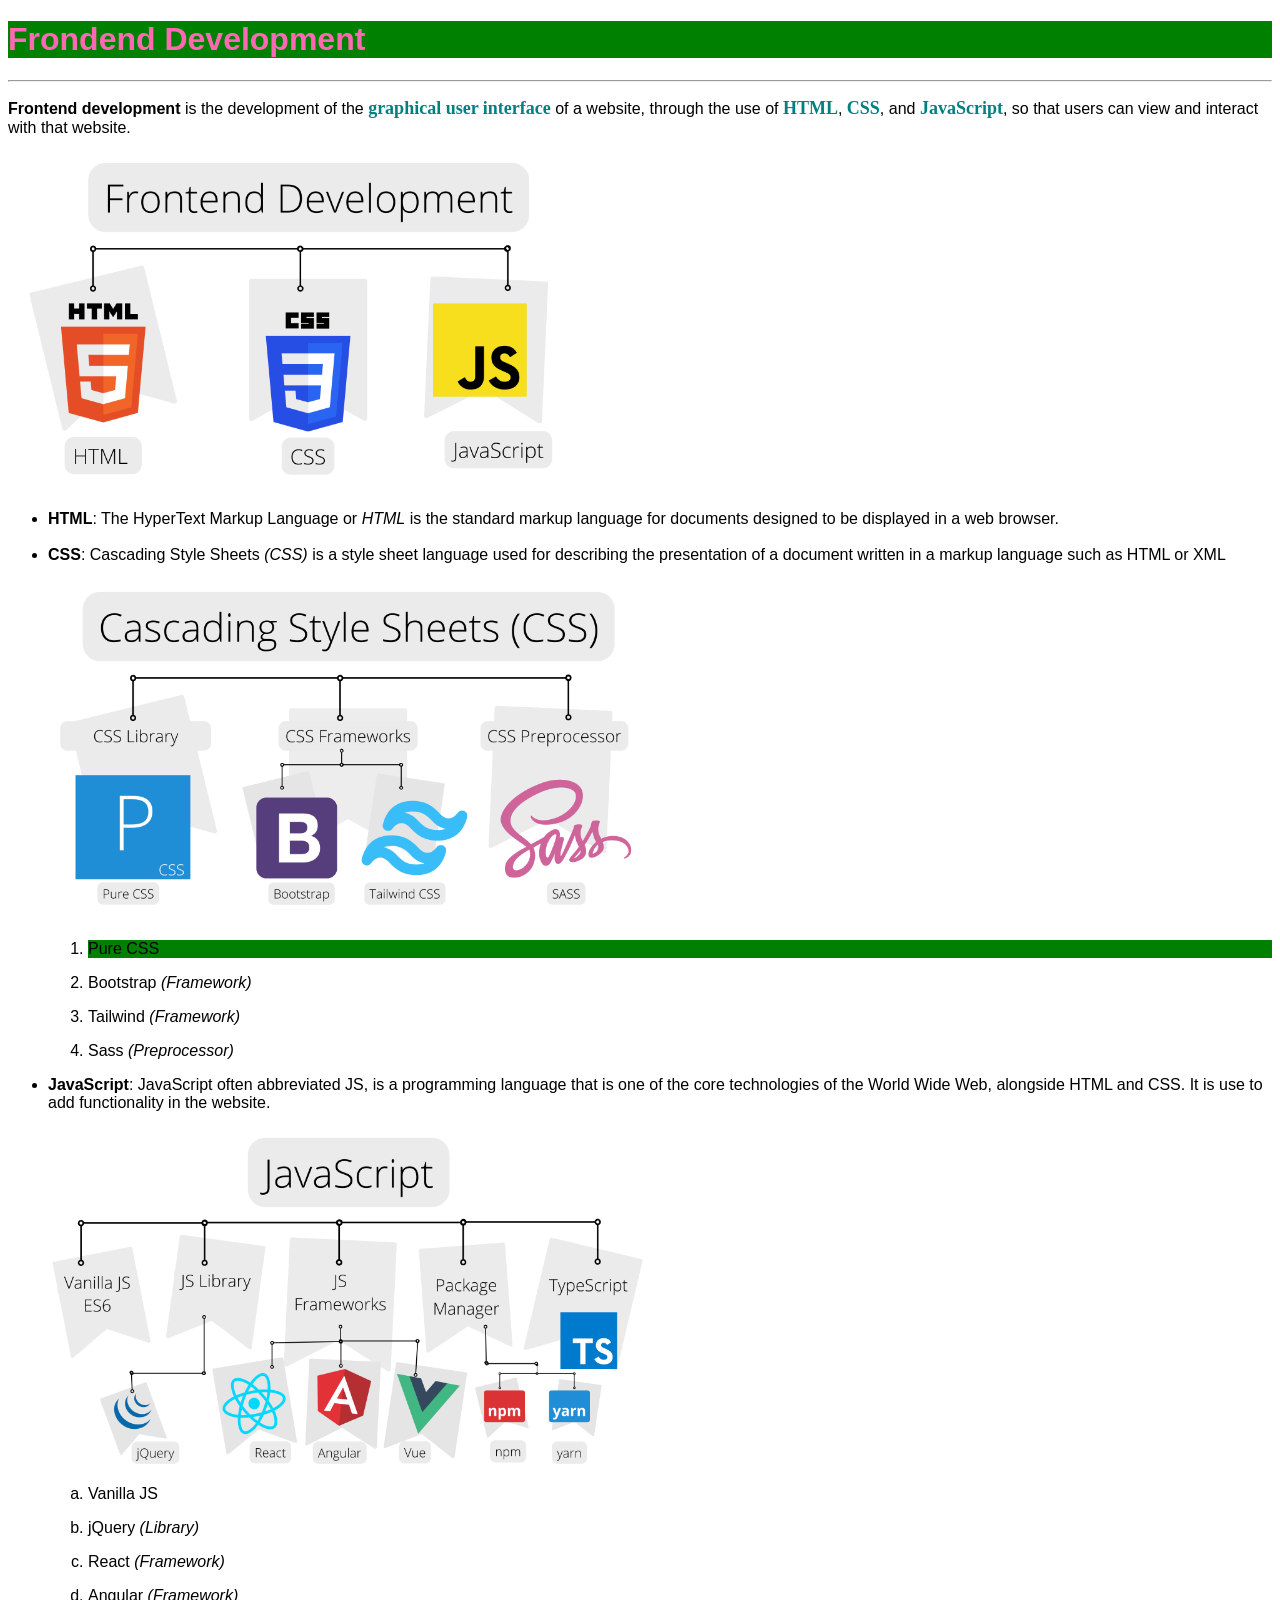
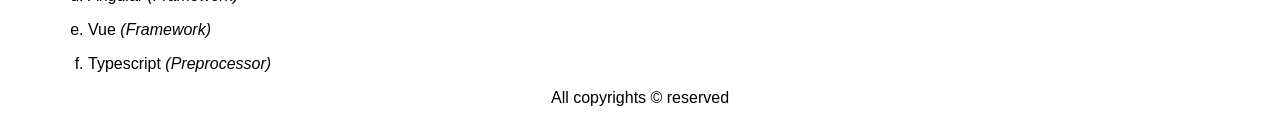
<file: 51_document_object_model/index.html>
<!DOCTYPE html>
<html lang="en">
  <head>
    <meta charset="UTF-8" />
    <meta http-equiv="X-UA-Compatible" content="IE=edge" />
    <meta name="viewport" content="width=device-width, initial-scale=1.0" />
    <title>Frontend Roadmap</title>
    <link rel="stylesheet" href="style.css">
    <script src="script.js" defer></script>
  </head>
  <body style="font-family: sans-serif">
    <h1  class="css-image">Frondend Development</h1>
    <h2>Heading 2</h2>
    <hr />
    <p>
      <b>Frontend development</b> is the development of the
      <a class="my-link"
        href="https://en.wikipedia.org/wiki/Graphical_user_interface"
        target="_blank"
        title="Graphical user interface"
        >graphical user interface</a
      >
      of a website, through the use of
      <a class="my-link" target="_blank" href="https://en.wikipedia.org/wiki/HTML">HTML</a>,
      <a class="my-link" target="_blank" href="https://en.wikipedia.org/wiki/CSS">CSS</a>, and
      <a class="my-link" target="_blank" href="https://en.wikipedia.org/wiki/JavaScript"
        >JavaScript</a
      >, so that users can view and interact with that website.
    </p>
    <img
      src="images/html-css-javascript.png"
      alt="html-css-javascript"
      style="width: 100%; max-width: 600px"
      title="Frontend Roadmap"
    />

    <ul>
      <li>
        <b>HTML</b>: The HyperText Markup Language or <i>HTML</i> is the
        standard markup language for documents designed to be displayed in a web
        browser.
      </li>
      <br />
      <li>
        <b>CSS</b>: Cascading Style Sheets <i>(CSS)</i> is a style sheet
        language used for describing the presentation of a document written in a
        markup language such as HTML or XML
        <br />
        <br />
        <img
          src="images/css.png"
          alt="css roadmap"
          style="width: 100%; max-width: 600px"
          class="css-image"
          id="css-image"
        />
        <ol>
          <li style="background-color: green"><p>Pure CSS</p></li>
          <li>
            <p>Bootstrap <i>(Framework)</i></p>
          </li>
          <li>
            <p>Tailwind <i>(Framework)</i></p>
          </li>
          <li>
            <p>Sass <i>(Preprocessor)</i></p>
          </li>
        </ol>
      </li>
      <li>
        <p>
          <b>JavaScript</b>: JavaScript often abbreviated JS, is a programming
          language that is one of the core technologies of the World Wide Web,
          alongside HTML and CSS. It is use to add functionality in the website.
        </p>
        <img
          src="images/image.png"
          alt="javascript roadmap"
          style="width: 100%; max-width: 600px"
        />

        <ol type="a">
          <li><p>Vanilla JS</p></li>
          <li>
            <p>jQuery <i>(Library)</i></p>
          </li>
          <li>
            <p>React <i>(Framework)</i></p>
          </li>
          <li>
            <p>Angular <i>(Framework)</i></p>
          </li>
          <li>
            <p>Vue <i>(Framework)</i></p>
          </li>
          <li>
            <p>Typescript <i>(Preprocessor)</i></p>
          </li>
        </ol>
      </li>
    </ul>

    <p style="text-align: center">All copyrights &copy; reserved</p>
  </body>
</html>
</file>
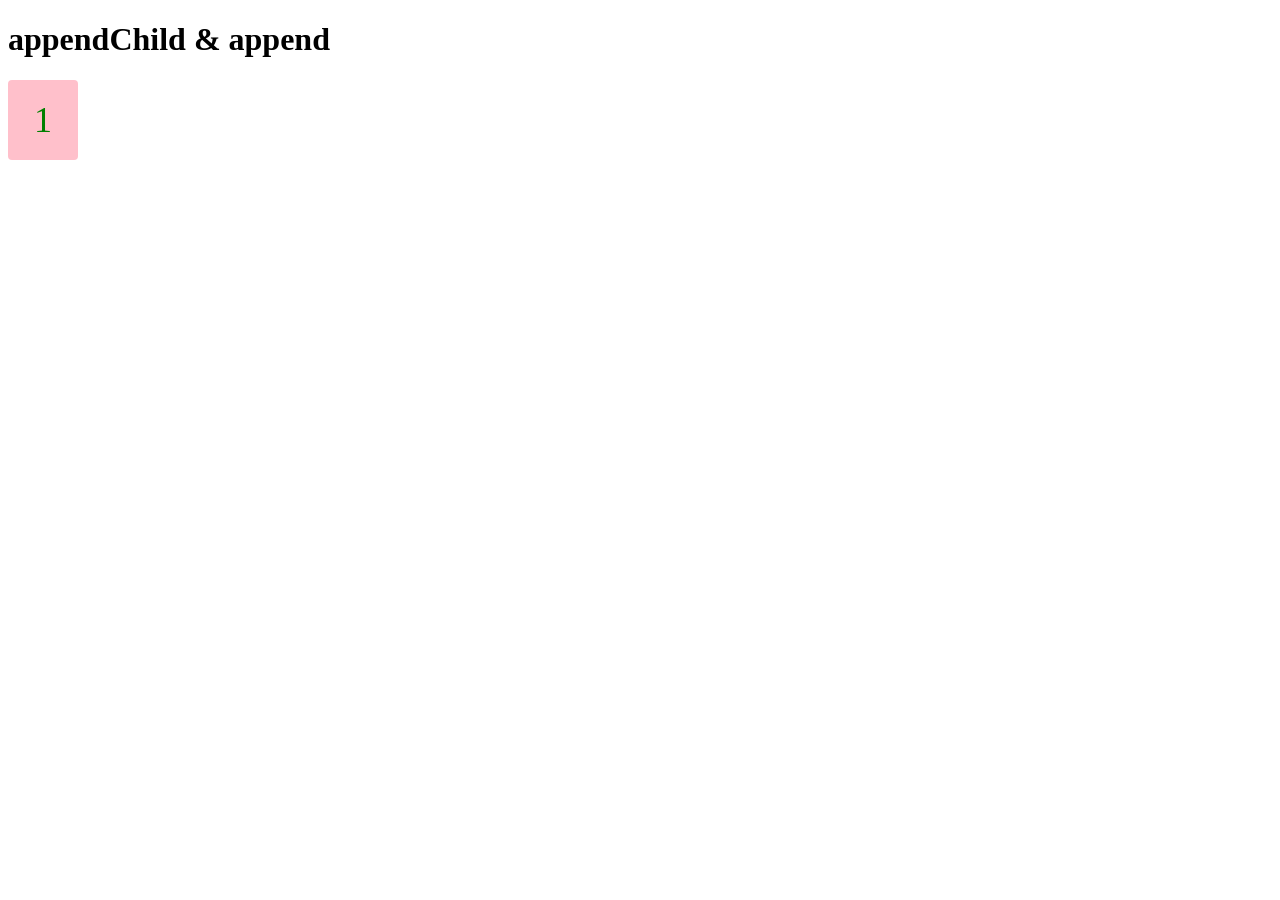
<file: 58-append-child-and-append/index.html>
<!DOCTYPE html>
<html lang="en">
  <head>
    <meta charset="UTF-8" />
    <meta http-equiv="X-UA-Compatible" content="IE=edge" />
    <meta name="viewport" content="width=device-width, initial-scale=1.0" />
    <title>appendChild & append</title>
    <link rel="stylesheet" href="style.css">
    <script src="script.js" defer></script>
  </head>
  <body style="font-family: cursive;">
    <h1>appendChild & append</h1>
    <div class="container">
      <div class="card">1</div>
    </div>
  </body>
</html>
</file>
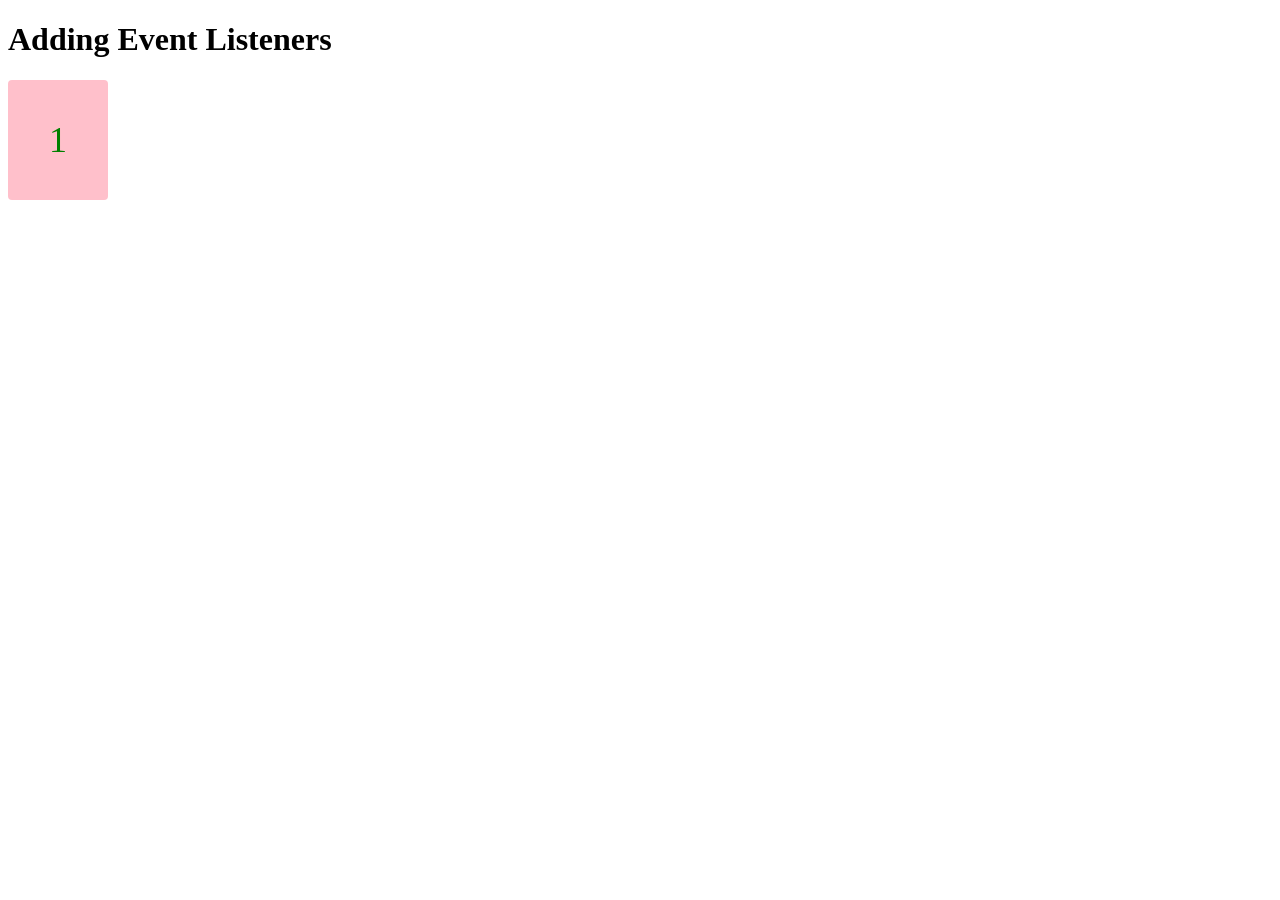
<file: 61-adding-event-listeners/index.html>
<!DOCTYPE html>
<html lang="en">
  <head>
    <meta charset="UTF-8" />
    <meta http-equiv="X-UA-Compatible" content="IE=edge" />
    <meta name="viewport" content="width=device-width, initial-scale=1.0" />
    <title>Adding Event Listeners</title>
    <link rel="stylesheet" href="style.css">
    <script src="script.js" defer></script>
  </head>
  <body style="font-family: cursive;">
    <h1>Adding Event Listeners</h1>
    <div class="container">
      <div class="card">1</div>
    </div>
  </body>
</html>
</file>
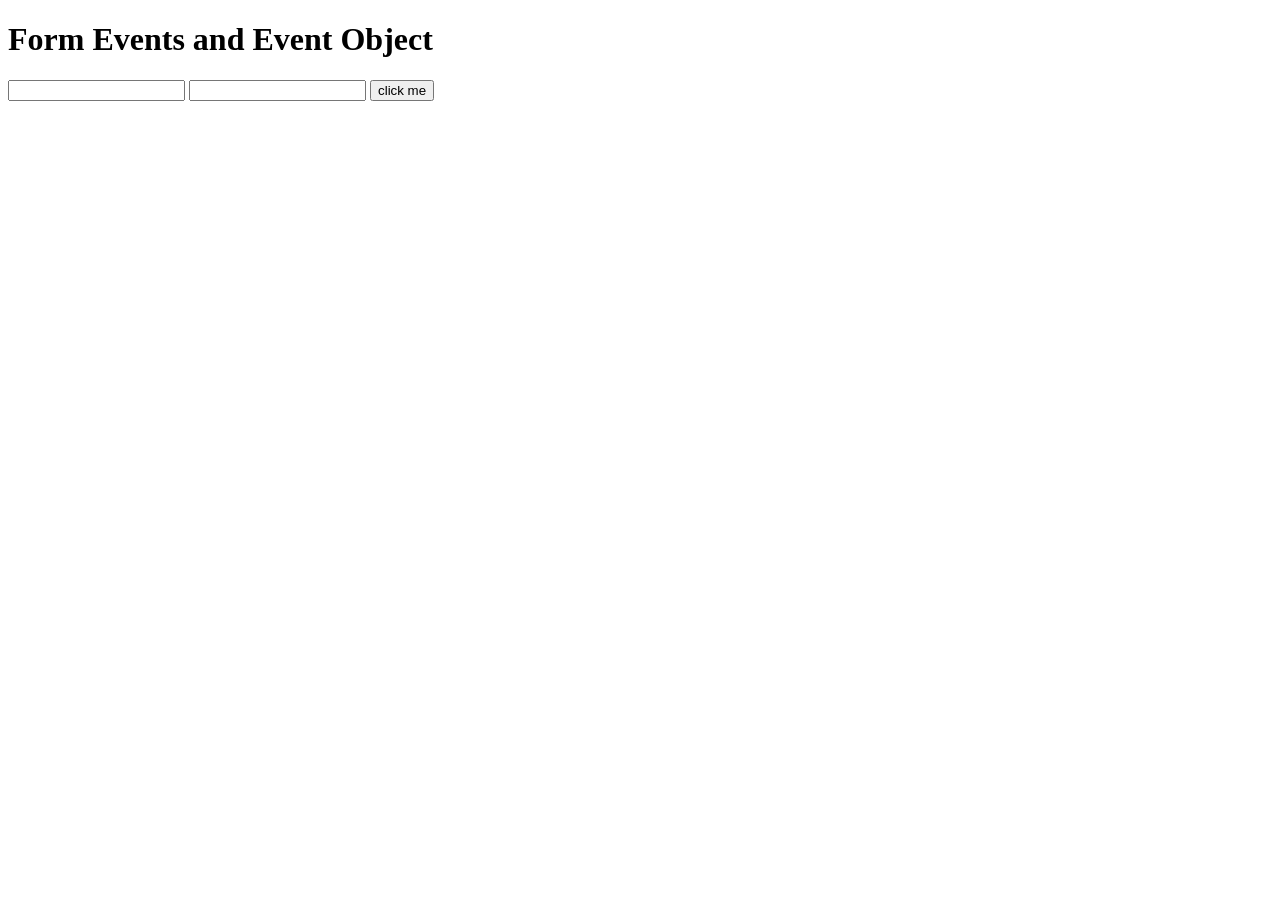
<file: 62-form-events-and-event-object/index.html>
<!DOCTYPE html>
<html lang="en">
  <head>
    <meta charset="UTF-8" />
    <meta http-equiv="X-UA-Compatible" content="IE=edge" />
    <meta name="viewport" content="width=device-width, initial-scale=1.0" />
    <title>Form Events and Event Object</title>
    <script src="script.js" defer></script>
  </head>
  <body style="font-family: cursive">
    <h1>Form Events and Event Object</h1>
    <form action="/search">
      <input type="text" id="username" name ="username"/>
      <input type="email" id="email" name ="username"/>
      <button type="submit">click me</button>
    </form>
  </body>
</html>
</file>
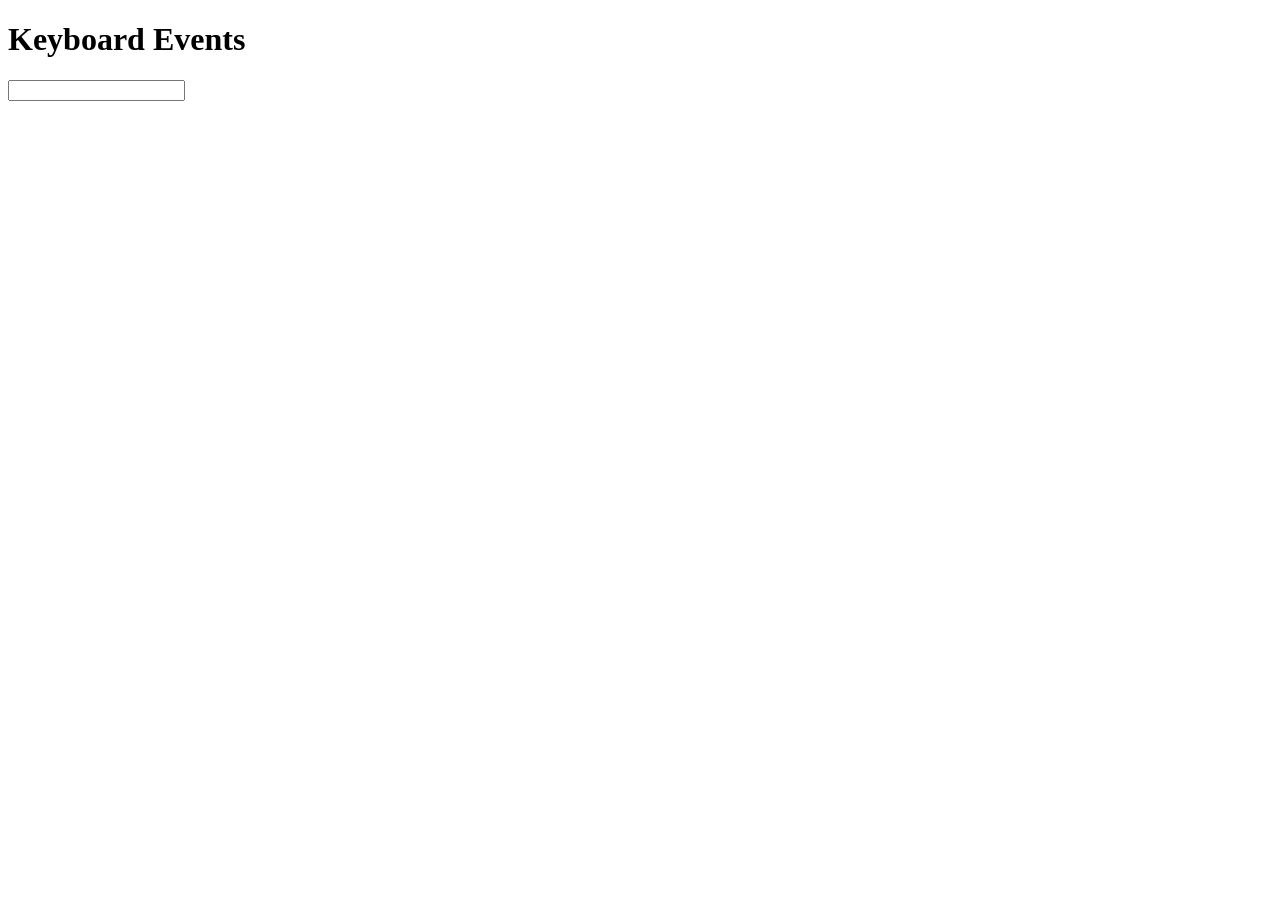
<file: 63-keyboard-event/index.html>
<!DOCTYPE html>
<html lang="en">
  <head>
    <meta charset="UTF-8" />
    <meta http-equiv="X-UA-Compatible" content="IE=edge" />
    <meta name="viewport" content="width=device-width, initial-scale=1.0" />
    <title>Keyboard Events</title>
    <script src="script.js" defer></script>
  </head>
  <body style="font-family: cursive">
    <h1>Keyboard Events</h1>
    <input type="text">
  </body>
</html>
</file>
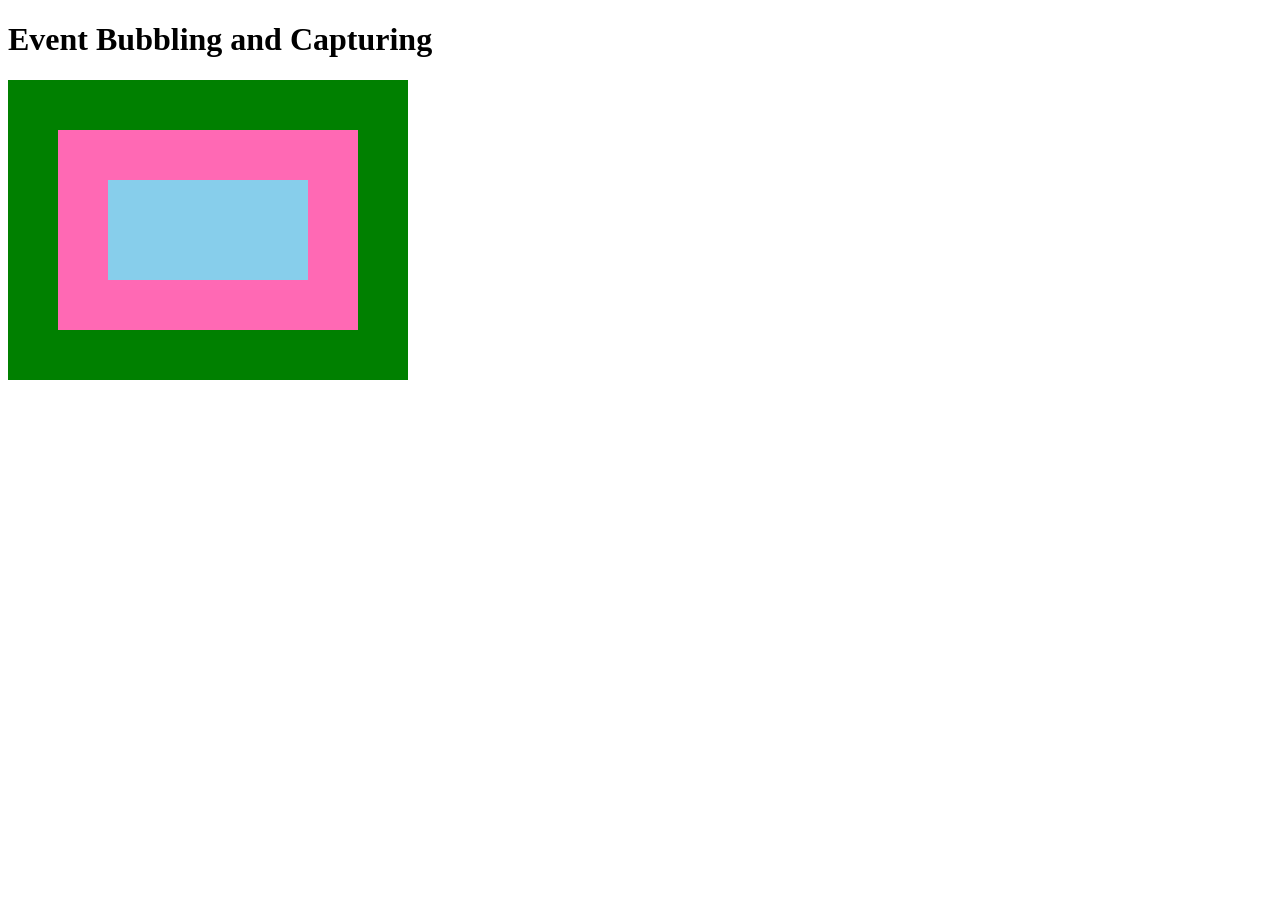
<file: 65-event-bubbling-and-capturing/index.html>
<!DOCTYPE html>
<html lang="en">
  <head>
    <meta charset="UTF-8" />
    <meta http-equiv="X-UA-Compatible" content="IE=edge" />
    <meta name="viewport" content="width=device-width, initial-scale=1.0" />
    <title>Event Bubbling and Capturing</title>
    <link rel="stylesheet" href="style.css" />
    <script src="script.js" defer></script>
  </head>
  <body style="font-family: cursive">
    <h1>Event Bubbling and Capturing</h1>

    <div class="green">
      <div class="pink">
        <div class="blue"></div>
      </div>
    </div>
  </body>
</html>
</file>
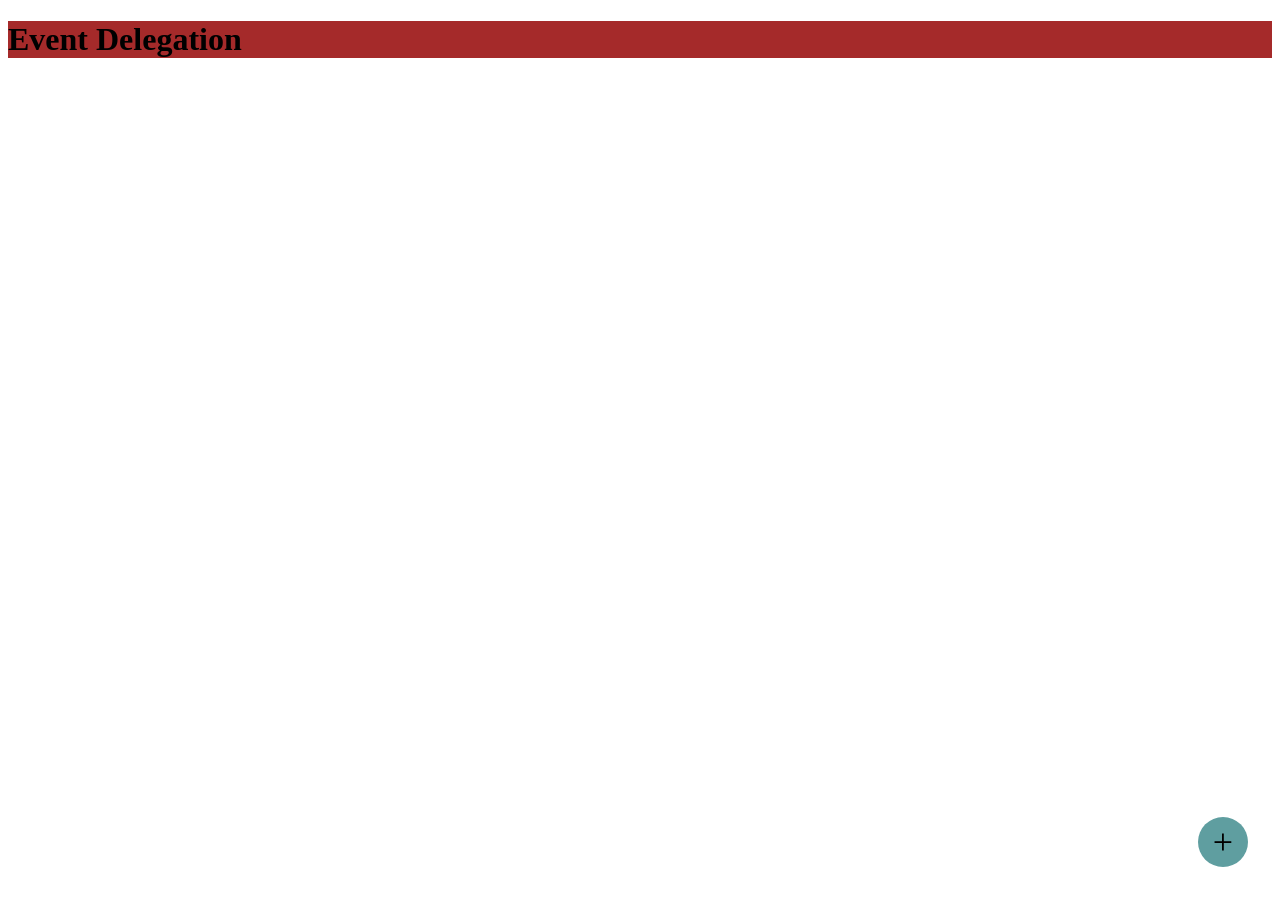
<file: 67-event-delegation/index.html>
<!DOCTYPE html>
<html lang="en">
  <head>
    <meta charset="UTF-8" />
    <meta http-equiv="X-UA-Compatible" content="IE=edge" />
    <meta name="viewport" content="width=device-width, initial-scale=1.0" />
    <title>Event Delegation</title>
    <link rel="stylesheet" href="style.css">
    <script src="script.js" defer></script>
  </head>
  <body style="font-family: cursive;">
    <h1>Event Delegation</h1>
    <div class="container">
      <div class="card add-card" title="Add New Card">+</div>
    </div>
  </body>
</html>
</file>
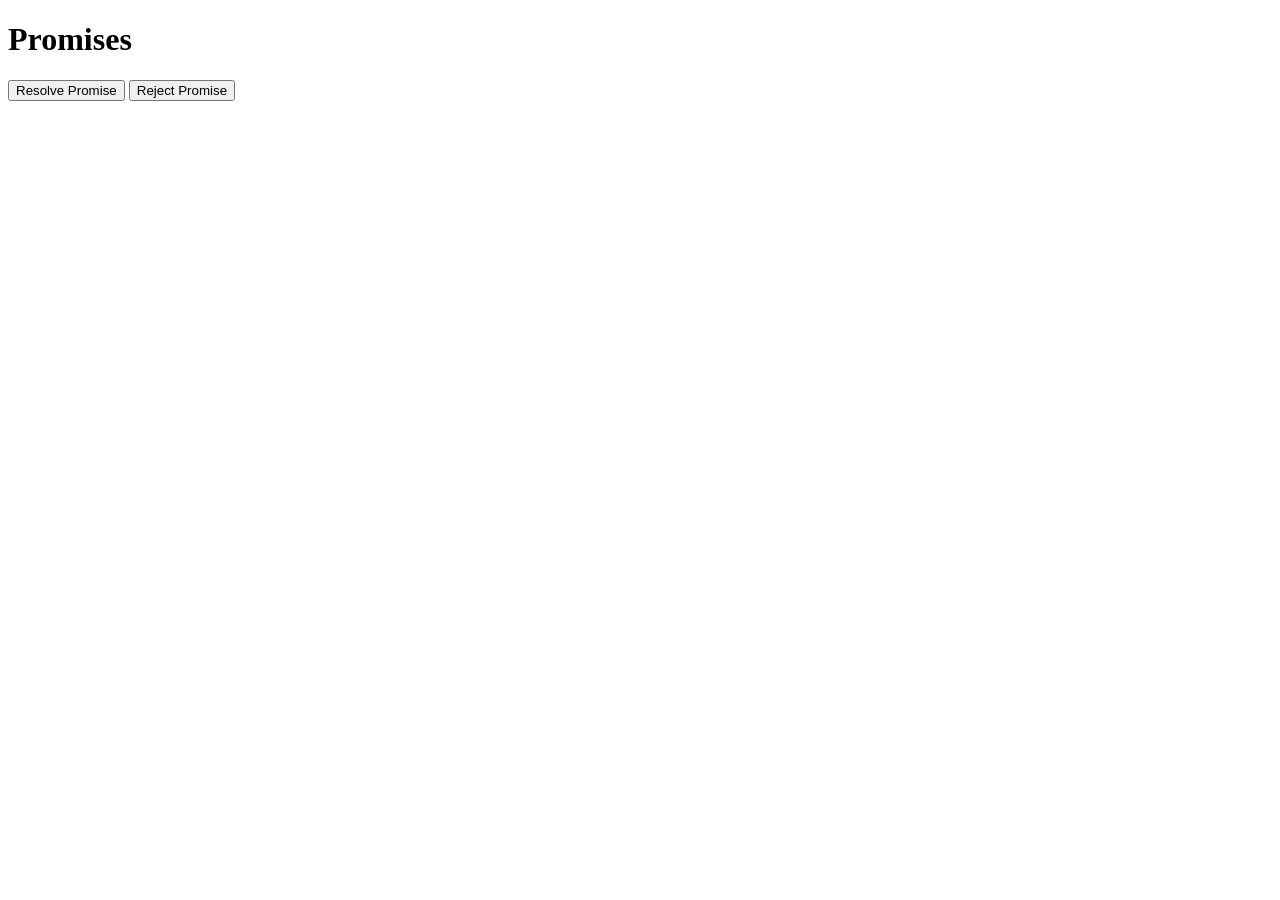
<file: 73-promises/index.html>
<!DOCTYPE html>
<html lang="en">
  <head>
    <meta charset="UTF-8" />
    <meta http-equiv="X-UA-Compatible" content="IE=edge" />
    <meta name="viewport" content="width=device-width, initial-scale=1.0" />
    <title>Promises</title>
    <script src="script.js" defer></script>
  </head>
  <body style="font-family: cursive">
    <h1>Promises</h1>
    <button id="Resolve-btn">Resolve Promise</button>
    <button id="reject-btn">Reject Promise</button>
  </body>
</html>
</file>
<file: 51_document_object_model/style.css>
.green-link{
  color: teal;
  font-size: 18px;
  font-family: cursive;
  font-weight: 700;
  text-decoration-line: none;
}
.wavy-link{
  text-decoration-line: wavy;
}

.hidden{
  display: none;
}
</file>
<file: 58-append-child-and-append/style.css>
.container {
    color: green;
    display: flex;
    flex-wrap: wrap;
    gap: 8px;
}

.card {
    width: 70px;
    height: 80px;
    background-color: pink;
    display: flex;
    align-items: center;
    justify-content: center;
    border-radius: 4px;
    font-size: 36px;
}
</file>
<file: 61-adding-event-listeners/style.css>
.container {
    color: green;
    display: flex;
    flex-wrap: wrap;
    gap: 8px;
}

.card {
    width: 100px;
    height: 120px;
    background-color: pink;
    display: flex;
    align-items: center;
    justify-content: center;
    border-radius: 4px;
    font-size: 36px;
}
</file>
<file: 65-event-bubbling-and-capturing/style.css>
div {
    display: flex;
    align-items: center;
    justify-content: center;
}

.green {
    width: 400px;
    height: 300px;
    background-color: green;
}

.pink {
    width: 300px;
    height: 200px;
    background-color: hotpink;
}

.blue {
    width: 200px;
    height: 100px;
    background-color: skyblue;
}
</file>
<file: 67-event-delegation/style.css>
h1 {
    background-color: brown;
}

.container {
    color: green;
    display: flex;
    flex-wrap: wrap;
    gap: 8px;
}

.card {
    width: 100px;
    height: 120px;
    background-color: pink;
    display: flex;
    align-items: center;
    justify-content: center;
    border-radius: 4px;
    font-size: 36px;
}

.add-card {
    cursor: pointer;
    background-color: cadetblue;
    color: black;
    position: absolute;
    bottom: 33px;
    right: 32px;
    border-radius: 100%;
    height: 50px;
    width: 50px;
    line-height: 10px;
}
</file>
